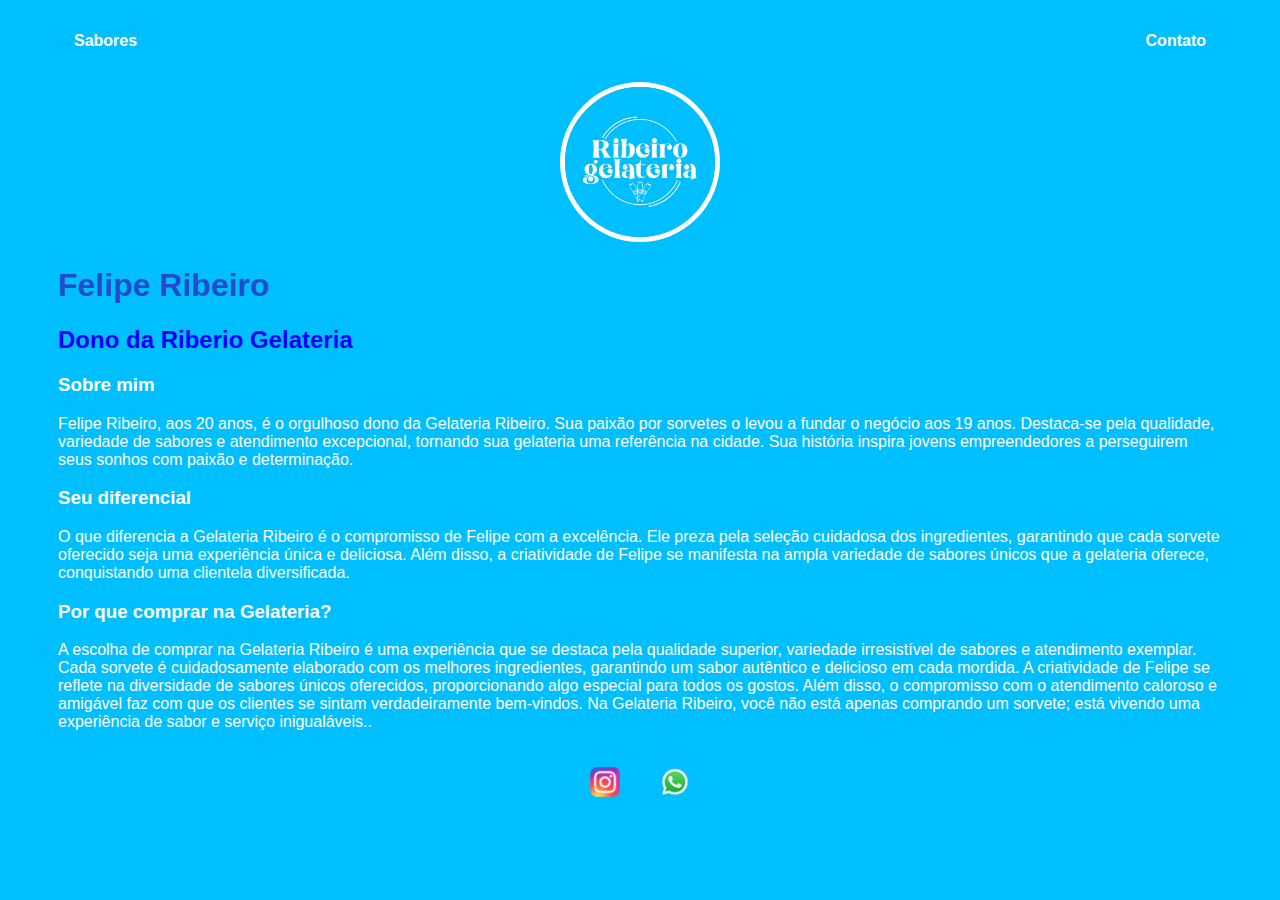
<file: index.html>
<!DOCTYPE html>
<html>
  <head lang="pt-br">
    <meta http-equiv="content-type" content="text/html; charset=utf-8" />
    <meta name="viewport" content="width=device-width, initial-scale=1.0">
    <title>Felipe Ribeiro</title>
    <link rel="stylesheet" href="index.css"/>
  </head>
  <body>
    <div class="container">
    <nav>
      <strong><ul>
        <li>
          <a href="sabores.html">Sabores</a>
        </li>
        <li>
          <a href="contato.html">Contato</a>
        </li>
      </ul></strong>
    </nav>
    <header>
      <div class="center">
         <img src="capageladinho.jpg" alt="" />
      </div>
      <h1>Felipe Ribeiro</h1>
      <h2>Dono da Riberio Gelateria</h2>
    </header>
    <main>
      <section>
        <h3>Sobre mim</h3>
        <p>
          Felipe Ribeiro, aos 20 anos, é o orgulhoso dono da Gelateria Ribeiro. Sua paixão por sorvetes o levou a fundar o negócio aos 19 anos. Destaca-se pela qualidade, variedade de sabores e atendimento excepcional, tornando sua gelateria uma referência na cidade. Sua história inspira jovens empreendedores a perseguirem seus sonhos com paixão e determinação.
        </p>
      </section>
           <section>
        <h3>Seu diferencial</h3>
        <p>
          O que diferencia a Gelateria Ribeiro é o compromisso de Felipe com a excelência. Ele preza pela seleção cuidadosa dos ingredientes, garantindo que cada sorvete oferecido seja uma experiência única e deliciosa. Além disso, a criatividade de Felipe se manifesta na ampla variedade de sabores únicos que a gelateria oferece, conquistando uma clientela diversificada.
        </p>
      </section>
     <section>
        <h3>Por que comprar na Gelateria?</h3>
        <p>A escolha de comprar na Gelateria Ribeiro é uma experiência que se destaca pela qualidade superior, variedade irresistível de sabores e atendimento exemplar. Cada sorvete é cuidadosamente elaborado com os melhores ingredientes, garantindo um sabor autêntico e delicioso em cada mordida. A criatividade de Felipe se reflete na diversidade de sabores únicos oferecidos, proporcionando algo especial para todos os gostos. Além disso, o compromisso com o atendimento caloroso e amigável faz com que os clientes se sintam verdadeiramente bem-vindos. Na Gelateria Ribeiro, você não está apenas comprando um sorvete; está vivendo uma experiência de sabor e serviço inigualáveis..
        </p>
      </section>
    </main>
    <footer>
      <a href="https://instagram.com/_ribeiro_felipe?igshid=MzMyNGUyNmU2YQ==" target="_blank" rel="noopener noreferrer">
        <img src="Insta.svg.png" alt="Instagram" />
      </a>
      <a href="https://api.whatsapp.com/send/?phone=5577991867937&text=Seja+bem-vindo%28a%29+a+Ribeiro+Gelateria%21+Qual+seu+pedido+hoje%3F+%EF%BF%BD&type=phone_number&app_absent=0" target="_blank" rel="noopener noreferrer">
        <img src="Whats.svg.png" alt="WhatsZap" />
      </a>
    </footer>
    </div>
  </body>
</html>
</file>
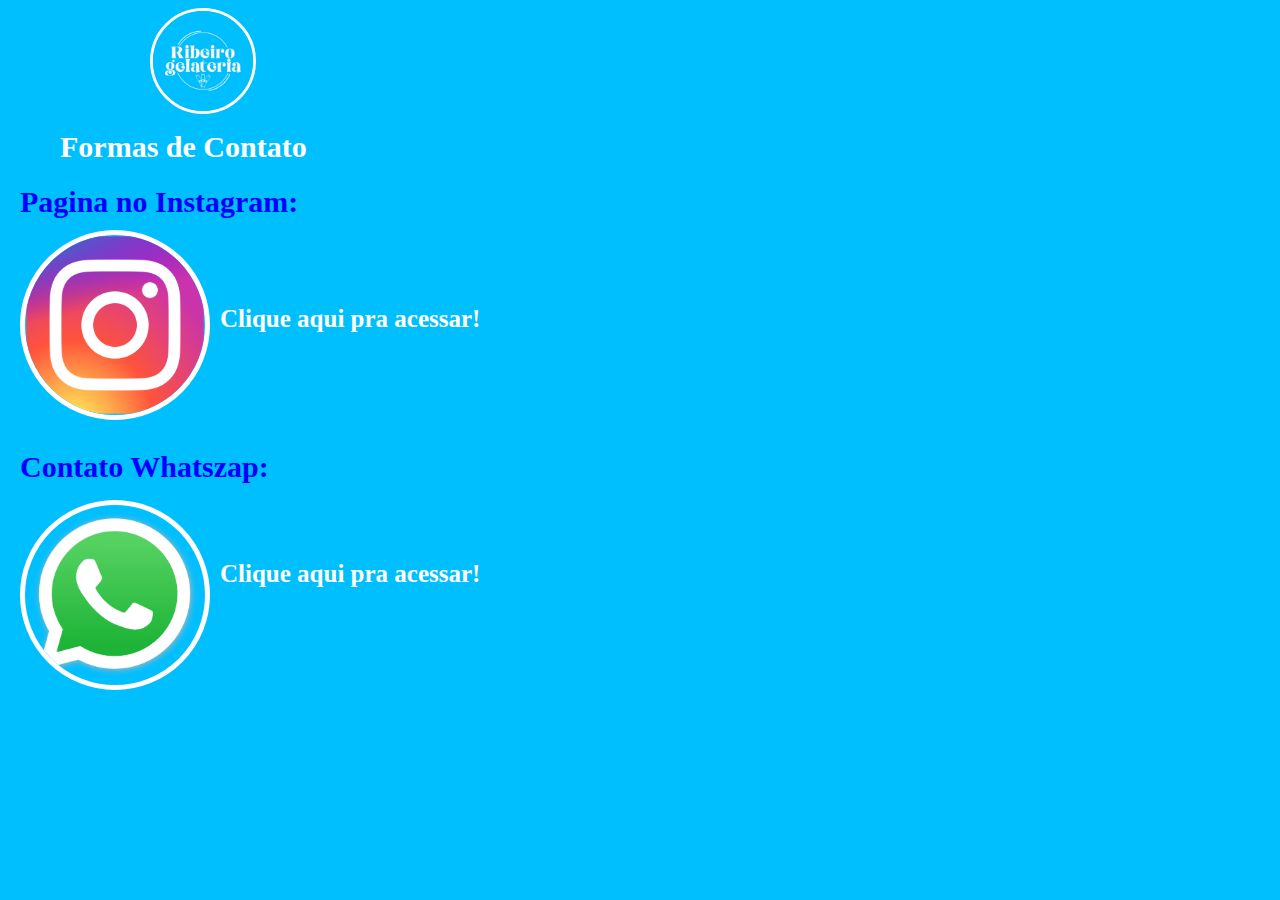
<file: contato.html>
<!DOCTYPE html>
<html lang="pt-br">
  <head>
    <meta http-equiv="content-type" content="text/html; charset=utf-8" />
    <meta name="viewport" content="width=device-width, initial-scale=1.0">
    <title>Contato</title>
    <link rel="stylesheet" href="contato.css"/>
  </head>
  <body>
    <header>
      <div class="center">
         <img src="capageladinho.jpg" alt="" />
      </div>
    </header>
    <h1>Formas de Contato</h1>
    <h2>Pagina no Instagram:</h2>
    <a href="https://instagram.com/_ribeiro_felipe?igshid=MzMyNGUyNmU2YQ==" target="_blank" rel="noopener noreferrer">
        <img src="Insta.svg.png" alt="Instagram" />
        <strong><p>Clique aqui pra acessar!</p></strong>
      </a>
    <strong><h2a>Contato Whatszap:</h2a></strong>
    <nav>
      <a href="https://api.whatsapp.com/send/?phone=5577991867937&text=Seja+bem-vindo%28a%29+a+Ribeiro+Gelateria%21+Qual+seu+pedido+hoje%3F+%EF%BF%BD&type=phone_number&app_absent=0" target="_blank" rel="noopener noreferrer">
        <img src="Whats.svg.png" alt="WhatsZap" />
        <strong><pa>Clique aqui pra acessar!</pa></strong>
      </a>
       </nav>
    
  </body>
</html>
</file>
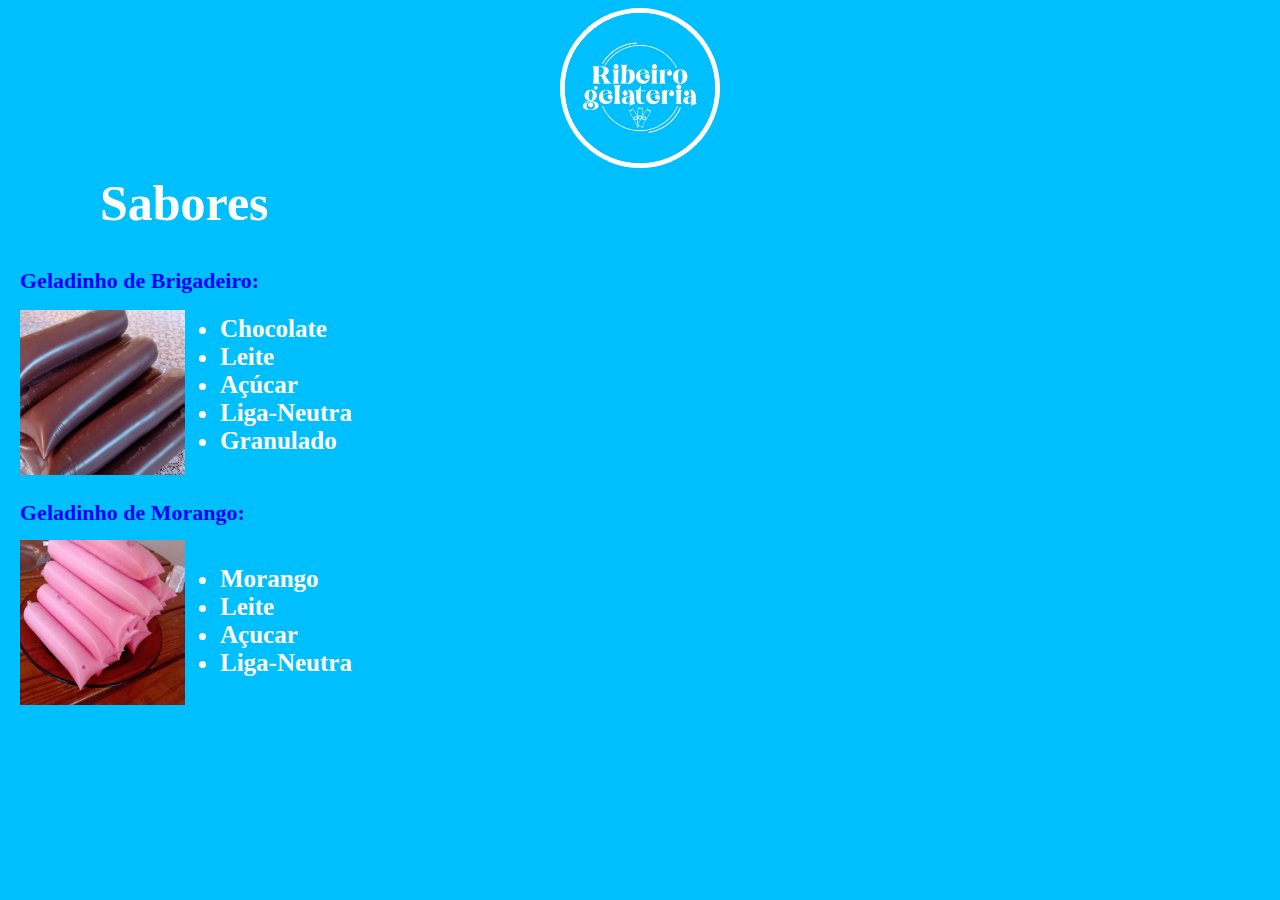
<file: sabores.html>
<!DOCTYPE html>
<html lang="pt-br">
  <head>
    <meta http-equiv="content-type" content="text/html; charset=utf-8" />
    <meta name="viewport" content="width=device-width, initial-scale=1.0">
    <title>Sabores</title>
    <link rel="stylesheet" href="styler.css" />
  </head>
  <body>
    <header>
      <div class="center">
         <img src="capageladinho.jpg" alt="" />
      </div>
    </header>
    <h1>Sabores</h1>
    <h2>Geladinho de Brigadeiro:</h2>
    <p><a href="https://www.instagram.com/p/CyBFamquuPP/?igshid=MzRlODBiNWFlZA==" target="_blank" rel="noopener noreferrer">
        <img src="chocolate.png" alt="Geladinho de Chocolate" /> </a></p>
    <strong><ul>
      <li>Chocolate</li>
      <li>Leite</li>
      <li>Açúcar</li>
      <li>Liga-Neutra</li>
      <li>Granulado</li>
    </ul></strong>
     <strong><h2a>Geladinho de Morango:</h2a></strong>
     <p2><a href="https://www.instagram.com/p/CyBFamquuPP/?igshid=MzRlODBiNWFlZA==" target="_blank" rel="noopener noreferrer">
        <img src="morango.png" alt="Instagram" /></a></p2>
    <nav>
      <strong>
      <ul>
        <li>Morango</li>
        <li>Leite</li>
        <li>Açucar</li>
        <li>Liga-Neutra</li>
      </ul>
    </strong>
    </nav>
  </body>
</html>
</file>
<file: index.css>
body{
  color: white;
  background-color: #00BFFF;
  font-family: Arial, Helvetica, Sans-Serif;
}

ul{
  display: flex ;
  justify-content: space-between;
  list-style-type: none;
  align-items: center;
  padding: 16px;
}

a{
  color: white;
  text-decoration: none;
}

header img{
  width: 150px;
  height: 150px;
  border-radius: 50%;
  border: 5px solid white;
}

.center{
  text-align: center;
}

h1{
  color: #214cce;
}

h2{
  color: blue;
}

footer img{
  width: 30px;
  height: 30px;
}

footer{
  display: flex;
  justify-content: center;
}

footer a{
  margin: 20px;
  text-align: center;
}
.container{
  padding: 0px 50px;
}

nav a:hover{
  color: blue;
}
</file>
<file: contato.css>
body{
  background-color: #00BFFF;
}

header img{
  width: 100px;
  height: 100px;
  border-radius: 50%;
  border: 3px solid white;
  position: absolute;
  left: 150px;
}

h1{
  color: white;
  position: absolute;
  left: 60px;
  top: 110px;
  font-size: 30px;
}

h2{
  color: blue;
  position: absolute;
  left: 20px;
  top: 160px;
  font-size: 30px;
}

p{
  color: white;
  position: absolute;
  left: 220px;
  top: 280px;
  font-size: 25px;
}

pa{
  color: white;
  position: absolute;
  left: 220px;
  top: 560px;
  font-size: 25px;
}

h2a{
  color: blue;
  position: absolute;
  left: 20px;
  top: 450px;
  font-size: 30px;
}

a img{
  width: 180px;
  height: 180px;
  position: absolute;
  left: 20px;
  top: 230px;
  border-radius: 50%;
  border: 5px solid white;
}

nav a img{
  width: 180px;
  height: 180px;
  position: absolute;
  left: 20px;
  top: 500px;
  border-radius: 50%;
  border: 5px solid white;
}
</file>
<file: styler.css>
body{
  background-color: #00BFFF;
}

h1{
  color: white;
  position: absolute;
  left: 100px;
  top: 140px;
  font-size: 50px;
}

header img{
  width: 150px;
  height: 150px;
  border-radius: 50%;
  border: 5px solid white;
}

.center{
  text-align: center;
}

h2{
  color: blue;
  position: absolute;
  left: 20px;
  top: 250px;
  font-size: 22px;
}

p img{
  width: 165px;
  height: 165px;
  position: absolute;
  left: 20px;
  top: 310px;
}

ul{
  color: white;
  position: absolute;
  left: 180px;
  top: 290px;
  font-size: 25px;
}

h2a{
  color: blue;
  position: absolute;
  left: 20px;
  top: 500px;
  font-size: 22px;
}

p2 img{
  width: 165px;
  height: 165px;
  position: absolute;
  left: 20px;
  top: 540px;
}

nav ul{
  color: white;
  position: absolute;
  left: 180px;
  top: 540px;
  font-size: 25px;
}
</file>
